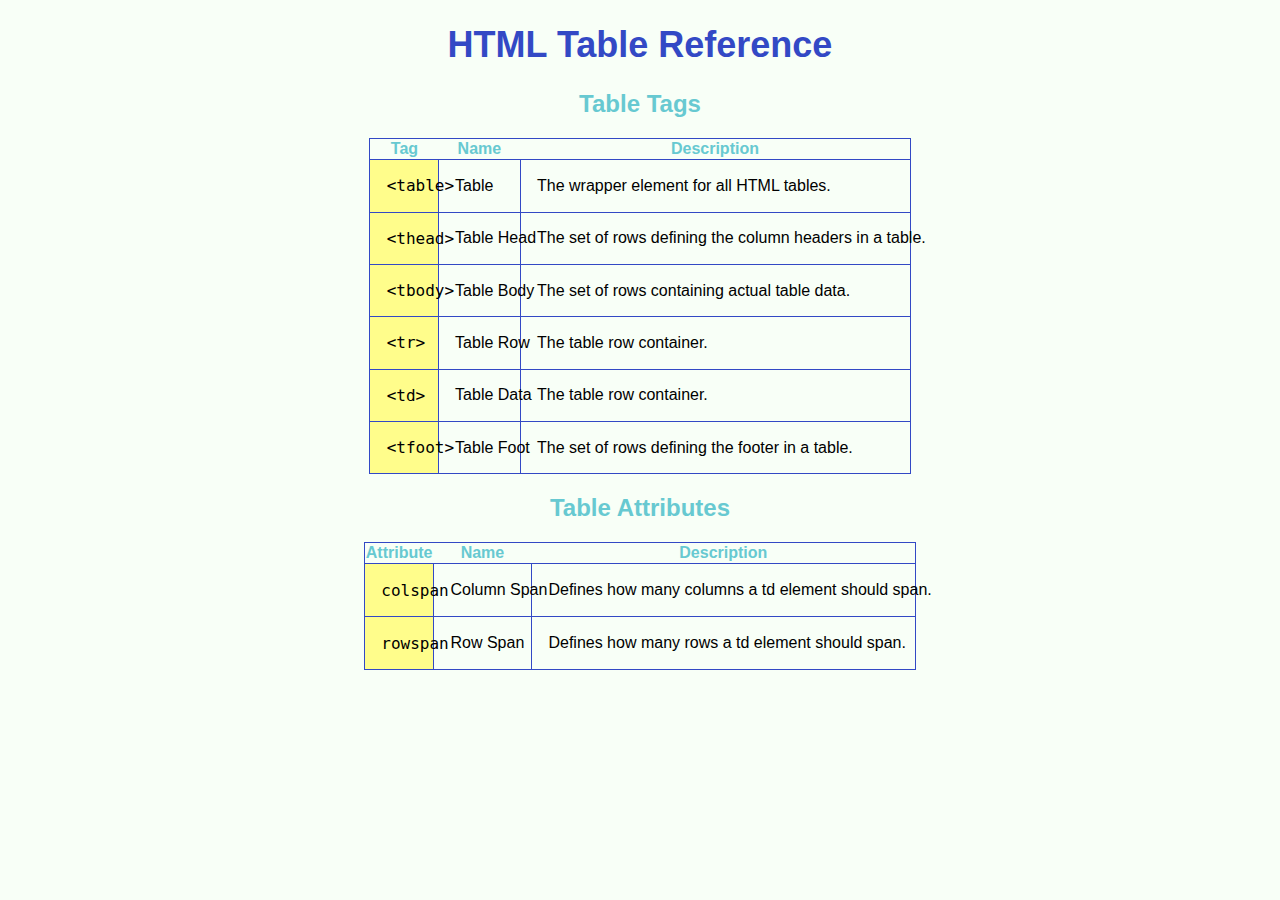
<file: tableReference/index.html>
<!DOCTYPE html>
<html lang="en">
    <head>
        <meta charset="utf-8">
        <link rel="stylesheet" type="text/css" href="style.css"> 
        <title>HTML Table Reference</title>
    </head>
    <body>
        <h1>HTML Table Reference</h1>
        <section class="tableTags">
            <h2>Table Tags</h2>
            <table>
                <thead><tr class="header"><th>Tag</th><th>Name</th><th>Description</th></tr></thead>
                <tbody>
                    <tr><td class="code"> &lt;table&gt; </td><td>Table</td><td>The wrapper element for all HTML tables. </td></tr>
                    <tr><td class="code">&lt;thead&gt;</td><td>Table Head</td><td>The set of rows defining the column headers in a table.</td></tr>
                    <tr><td class="code">&lt;tbody&gt;</td><td>Table Body</td><td>The set of rows containing actual table data.</td></tr>
                    <tr><td class="code">&lt;tr&gt;</td><td>Table Row</td><td>The table row container.</td></tr>
                    <tr><td class="code">&lt;td&gt;</td><td>Table Data</td><td>The table row container.</td></tr>
                    <tr><td class="code">&lt;tfoot&gt;</td><td>Table Foot</td><td>The set of rows defining the footer in a table.</td></tr>
                </tbody>
            </table>
         
        </section>
        <section class="tableAttributes">
            <h2>Table Attributes</h2>
            <table>
               <thead><tr><th>Attribute</th><th>Name</th><th>Description</th></tr></thead> 
                <tbody>
                    <tr><td class="code">colspan</td><td>Column Span</td><td>Defines how many columns a td element should span.</td></tr>
                    <tr><td class="code">rowspan</td><td>Row Span</td><td>Defines how many rows a td element should span.</td></tr>
                </tbody>
             </table>
        </section>
        
    </body>
</html>
</file>
<file: tableReference/style.css>
*{
    font-family:arial;
    background-color:#f8fff7;
    font-size:16px;
}
h1, h2{
    text-align:center;
}

h1{
    color:#3349c5;
    font-size:36px; 
}

h2{
    color: #67c9d1;
    font-size:24px;
}

table{
    margin-left:auto;
    margin-right:auto;
    border: 1px solid #3349c5;
    border-collapse:collapse;
    white-space: nowrap;
}
thead{
    background-color:#67c9d1;
    color:#67c9d1;
}
.header{
    backgroundcolor:#67c9d1 !important;
}
.code{
    font-family:monospace;
    background-color:#fffd8b;
}
td{
    padding:3%;
    border: 1px solid #3349c5;
    
}
</file>
